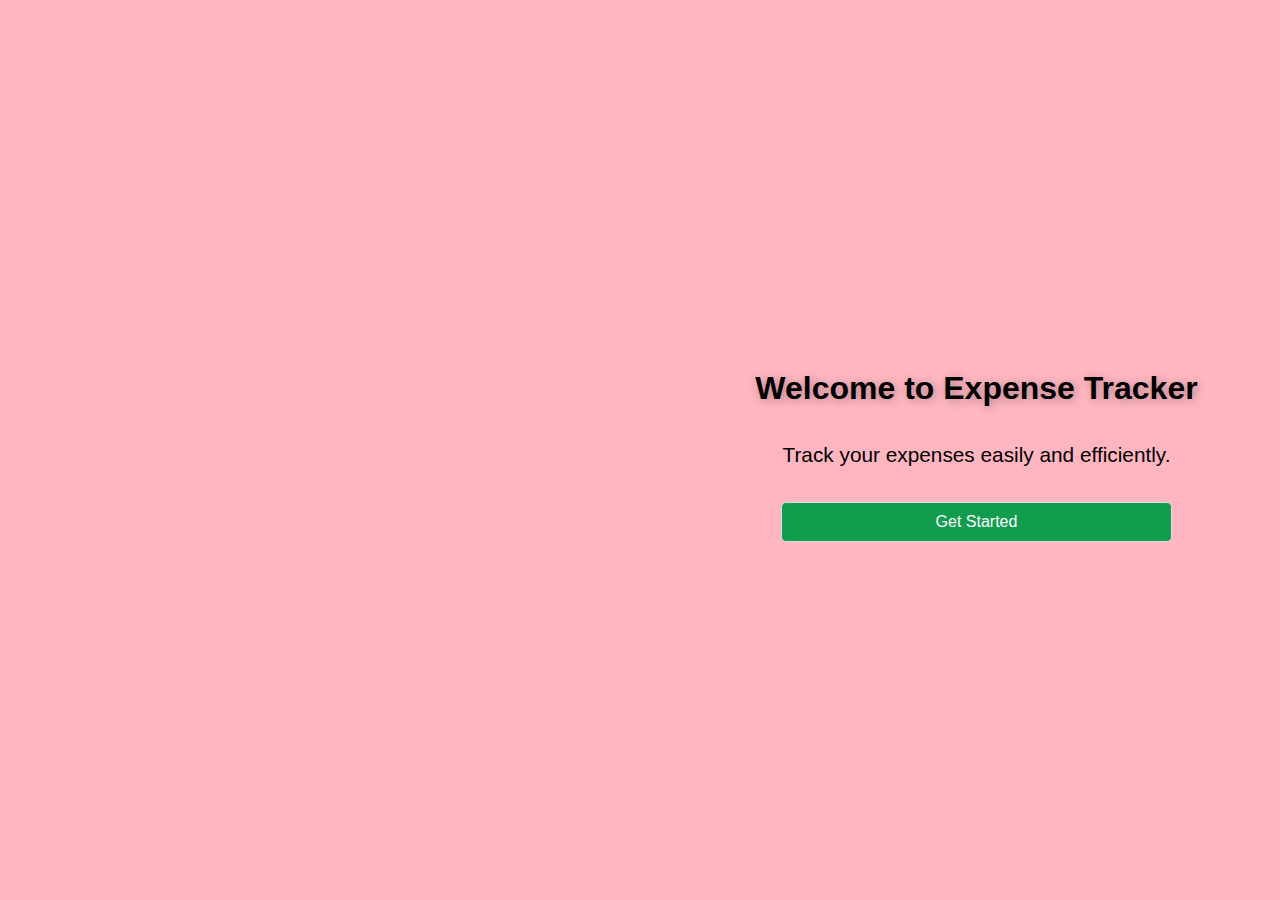
<file: index.html>
<!DOCTYPE html>
<html lang="en">
<head>
    <meta charset="UTF-8">
    <meta name="viewport" content="width=device-width, initial-scale=1.0">
    <title>Welcome - Expense Tracker</title>
    <link rel="stylesheet" href="style.css">
</head>
<body class="intro-page">
    <div class="welcome-container">
        <h1>Welcome to Expense Tracker</h1>
        <p>Track your expenses easily and efficiently.</p>
        <button id="start-btn">Get Started</button>
    </div>
    <script>
        document.getElementById("start-btn").addEventListener("click", function () {
            window.location.href = "expense.html"; 
        });
    </script>
</body>
</html>
</file>
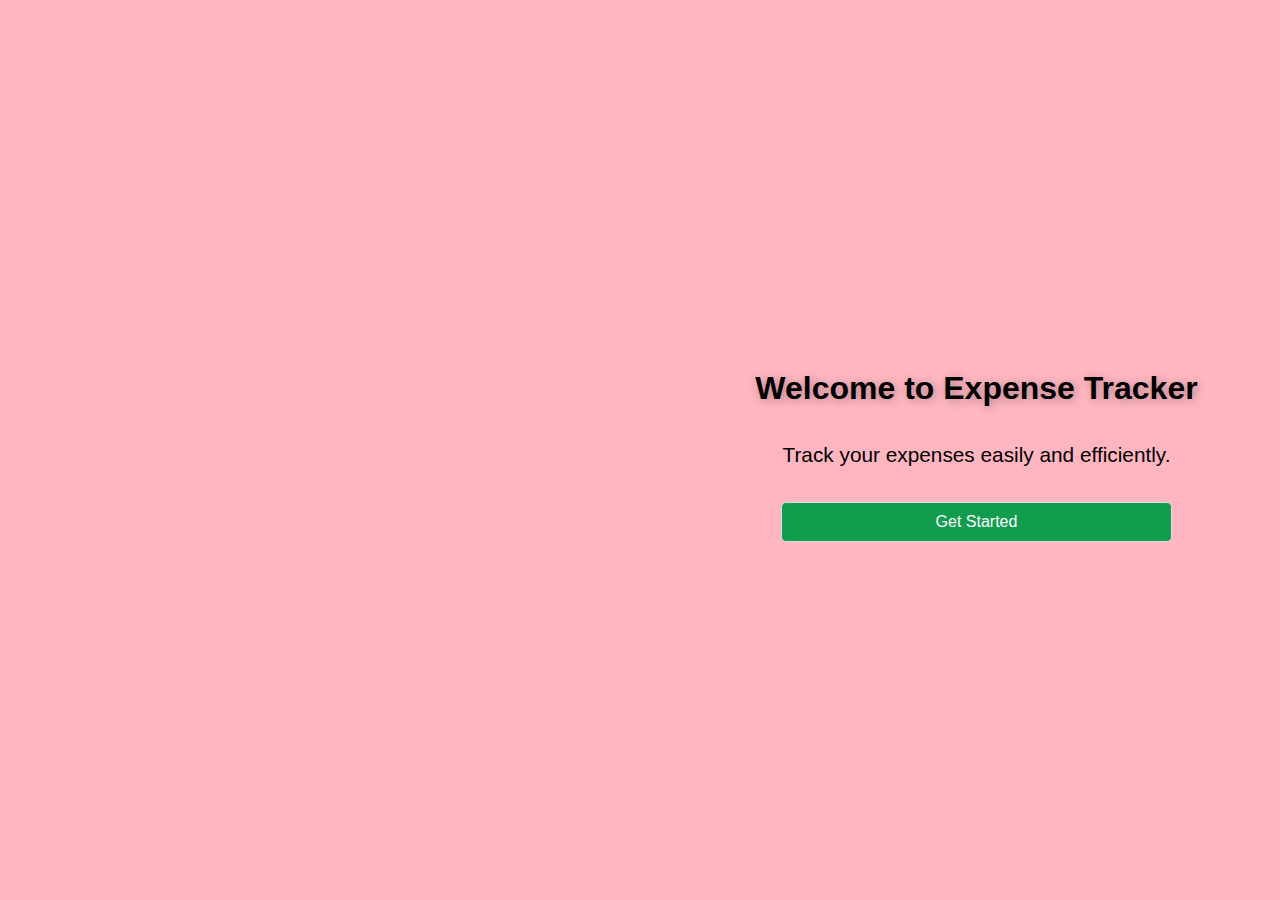
<file: .github/workflows/index.html>
<!DOCTYPE html>
<html lang="en">
<head>
    <meta charset="UTF-8">
    <meta name="viewport" content="width=device-width, initial-scale=1.0">
    <title>Welcome - Expense Tracker</title>
    <link rel="stylesheet" href="style.css">
</head>
<body class="intro-page">

    <div class="welcome-container">
        <h1>Welcome to Expense Tracker</h1>
        <p>Track your expenses easily and efficiently.</p>
        <button id="start-btn">Get Started</button>
    </div>

    <script>
        document.getElementById("start-btn").addEventListener("click", function () {
            window.location.href = "expense.html"; 
        });
    </script>

</body>
</html>
</file>
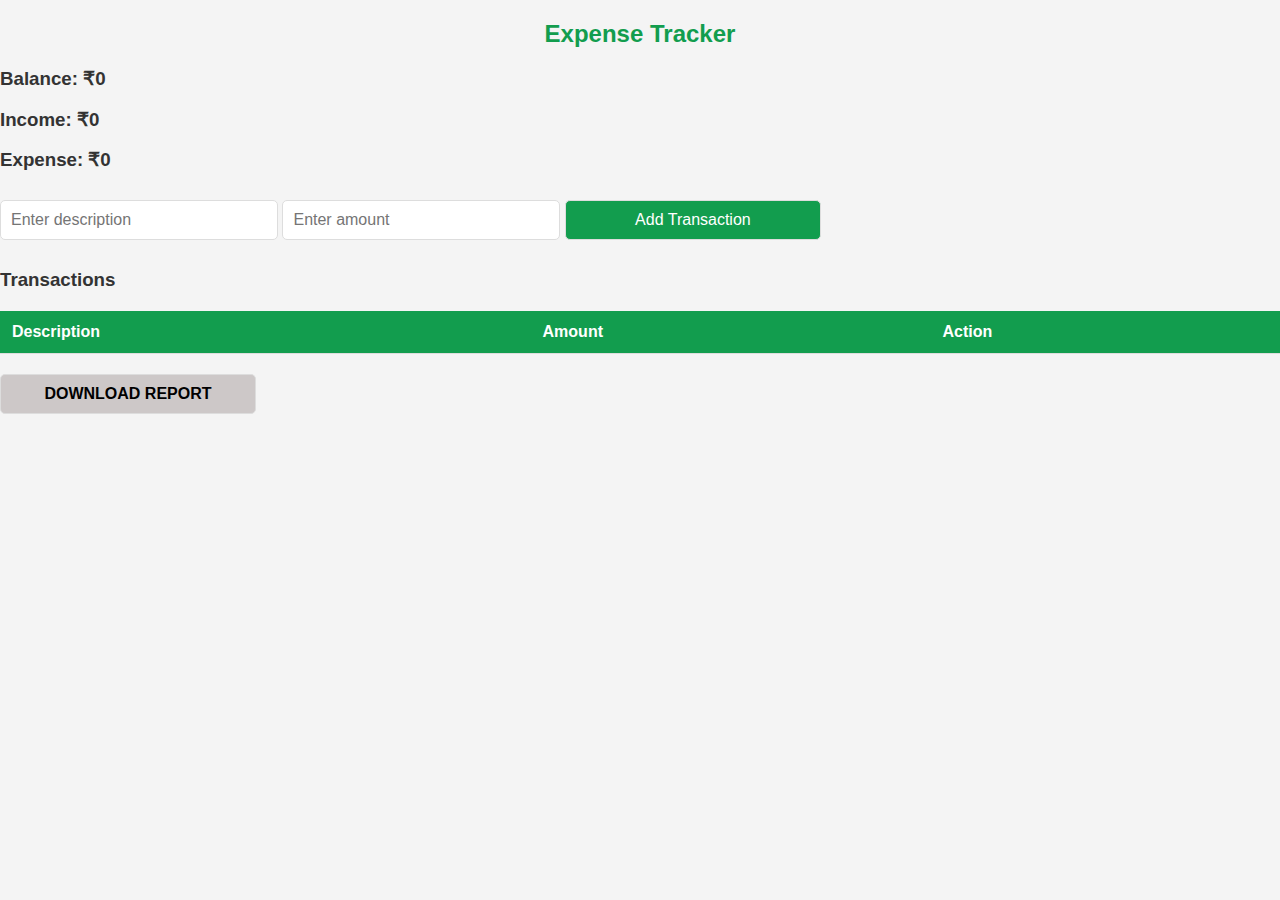
<file: expense.html>
<!DOCTYPE html>
<html lang="en">
<head>
    <meta charset="UTF-8">
    <meta name="viewport" content="width=device-width, initial-scale=1.0">
    <title>Expense Tracker</title>
    <link rel="stylesheet" href="style.css">
</head>
<body>
    <h2>Expense Tracker</h2>
    <div class="summary">
        <h3>Balance: ₹<span id="balance">0</span></h3>
        <h3>Income: ₹<span id="income">0</span></h3>
        <h3>Expense: ₹<span id="expense">0</span></h3>
    </div>
    <form id="transaction-form">
        <input type="text" id="description" placeholder="Enter description" required>
        <input type="number" id="amount" placeholder="Enter amount" required>
        <button type="submit">Add Transaction</button>
    </form>
    <h3>Transactions</h3>
    <table>
        <thead>
            <tr>
                <th>Description</th>
                <th>Amount</th>
                <th>Action</th>
            </tr>
        </thead>
        <tbody id="transaction-list"></tbody>
    </table>
    <button id="download-btn" class="download-btn">Download Report</button>
    <script src="script.js"></script>
</body>
</html>
</file>
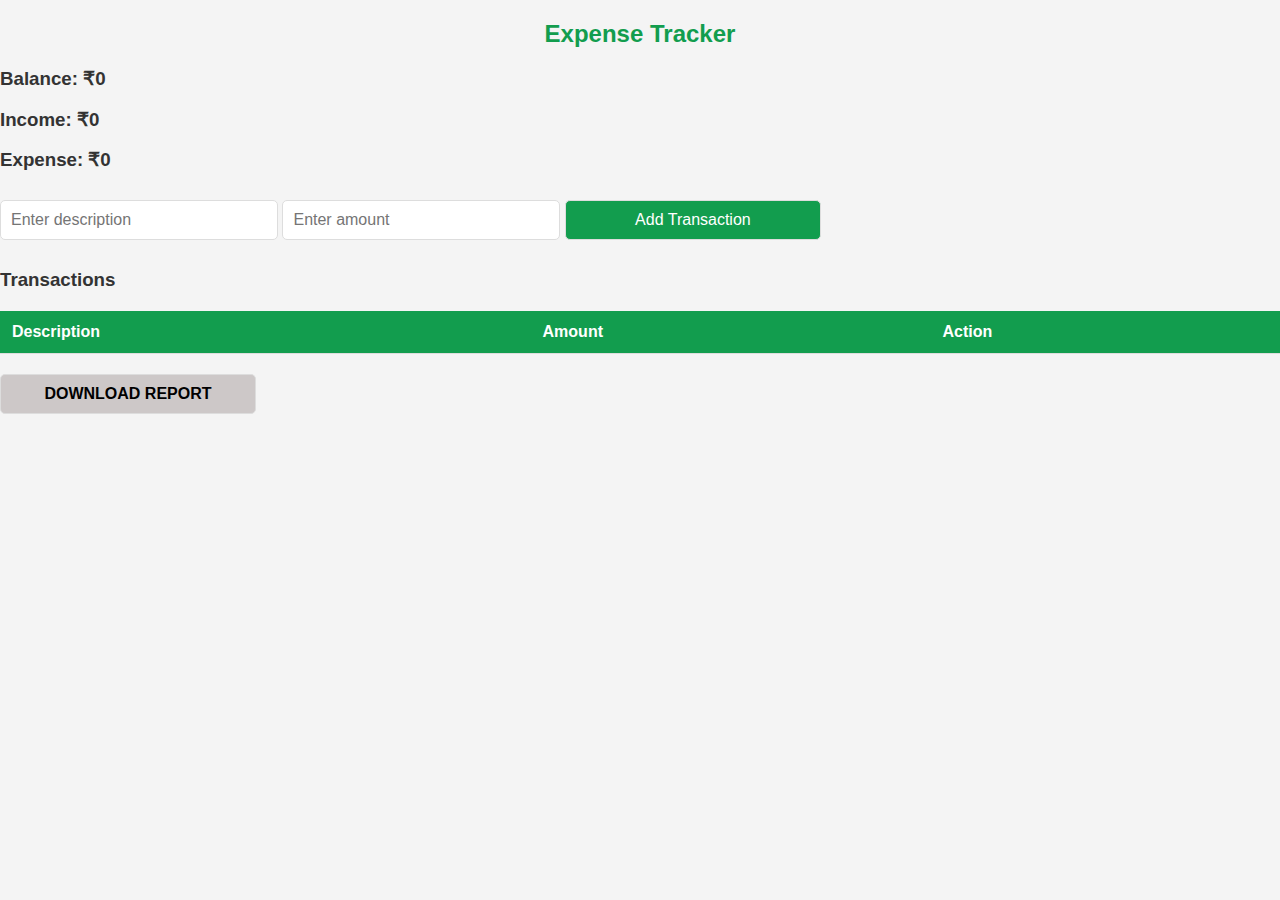
<file: tracker.html>
<!DOCTYPE html>
<html lang="en">
<head>
    <meta charset="UTF-8">
    <meta name="viewport" content="width=device-width, initial-scale=1.0">
    <title>Expense Tracker</title>
    <link rel="stylesheet" href="style.css">
</head>
<body>

    <h2>Expense Tracker</h2>
    <div class="summary">
        <h3>Balance: ₹<span id="balance">0</span></h3>
        <h3>Income: ₹<span id="income">0</span></h3>
        <h3>Expense: ₹<span id="expense">0</span></h3>
    </div>

    <form id="transaction-form">
        <input type="text" id="description" placeholder="Enter description" required>
        <input type="number" id="amount" placeholder="Enter amount" required>
        <button type="submit">Add Transaction</button>
    </form>

    <h3>Transactions</h3>
    <table>
        <thead>
            <tr>
                <th>Description</th>
                <th>Amount</th>
                <th>Action</th>
            </tr>
        </thead>
        <tbody id="transaction-list"></tbody>
    </table>

    <!-- Download Button -->
    <button id="download-btn" class="download-btn">Download Report</button>

    <script src="script.js"></script>
</body>
</html>
</file>
<file: style.css>
body{
    font-family: 'Poppins', sans-serif;
    margin: 0;
    padding: 0;
    background: #f4f4f4;
    color: #333;
}
.intro-page{
    height:100vh;
    overflow: hidden;
}
.welcome-container {
    text-align: center;
    background: lightpink;
    color: black;
    height: 100vh;
    width: 217vh;
    display: flex;
    flex-direction: column;
    justify-content: center;
    align-items: center;
}

h1 {
    font-size: 2rem;
    margin-bottom: 10PX;
    margin-bottom: 15px;
    font-weight: bold;
    text-shadow: 2px 2px 10px rgba(0, 0, 0, 0.3);
}
p {
 font-size: 1.3rem;
 margin-bottom: 25px;
}
.get-started {
    background: #ffcc00;
    color: black;
    padding: 15px 35px;
    font-size: 1.5rem;
    border: none;
    cursor: pointer;
    transition: all 0.3s ease;
    border-radius: 8px;
    font-weight: bold;
    margin-left: 70;
}
.get-started:hover {
    background: #ffdb4d;
    transform: scale(1.05);
    box-shadow: 0px 5px 15px rgba(255, 204, 0, 0.5);
}
.tracker-container {
    max-width: 600px;
    margin: 50px auto;
    background: white;
    padding: 20px;
    border-radius: 10px;
    box-shadow: 0px 5px 15px rgba(0, 0, 0, 0.1);
}
h2 {
    text-align: center;
    color: #129d4e;
}
input, button {
    width: 20%;
    padding: 10px;
    margin: 10px 0;
    border-radius: 5px;
    border: 1px solid #ddd;
    font-size: 1rem;
}
button {
    background: #129d4e;;
    color: white;
    cursor: pointer;
    transition: all 0.3s ease;

}
button:hover {
    background:#129d4e;
    transform: scale(1.05);
}
table {
    width: 100%;
    border-collapse: collapse;
    margin-top: 20px;
}
th, td {
    padding: 12px;
    text-align: left;
    border-bottom: 1px solid #ddd;
}
th {
    background:#129d4e;
    color: white;
}
tr:hover {
    background: rgba(76, 175, 80, 0.2);
}
.delete_btn {
    background: #ff4d4d;
    border: none;
    padding: 8px 12px;
    color: white;
    border-radius: 5px;
    cursor: pointer;
    transition: all 0.3s ease;
}
.delete_btn:hover {
    background: #cc0000;
    transform: scale(1.1);
}
.download-btn {
    background: rgb(205, 200, 200);
    color: black;
    font-weight: bold;
    text-transform: uppercase;
    margin-top: 20px;
    transition: all 0.3s ease;
}

.download-btn:hover {
    background:rgb(205, 200, 200);
    transform: scale(1.05);
    box-shadow: 0px 5px 15px rgba(242, 241, 238, 0.5);
}
</file>
<file: .github/workflows/style.css>
/* General Styles */
body{
    font-family: 'Poppins', sans-serif;
    margin: 0;
    padding: 0;
    background: #f4f4f4;
    color: #333;
}

/* First Page Styling */

.intro-page{
    height:100vh;
    overflow: hidden;
}
.welcome-container {
    text-align: center;
    background: lightpink;
    color: black;
    height: 100vh;
    width: 217vh;
    display: flex;
    flex-direction: column;
    justify-content: center;
    align-items: center;
}

h1 {
    font-size: 2rem;
    margin-bottom: 10PX;
    margin-bottom: 15px;
    font-weight: bold;
    text-shadow: 2px 2px 10px rgba(0, 0, 0, 0.3);
}
p {
 font-size: 1.3rem;
 margin-bottom: 25px;
}

.get-started {
    background: #ffcc00;
    color: black;
    padding: 15px 35px;
    font-size: 1.5rem;
    border: none;
    cursor: pointer;
    transition: all 0.3s ease;
    border-radius: 8px;
    font-weight: bold;
    margin-left: 70;
}

.get-started:hover {
    background: #ffdb4d;
    transform: scale(1.05);
    box-shadow: 0px 5px 15px rgba(255, 204, 0, 0.5);
}


/* Second Page Styling */
.tracker-container {
    max-width: 600px;
    margin: 50px auto;
    background: white;
    padding: 20px;
    border-radius: 10px;
    box-shadow: 0px 5px 15px rgba(0, 0, 0, 0.1);
}

h2 {
    text-align: center;
    color: #129d4e;
}

/* Form Styling */
input, button {
    width: 20%;
    padding: 10px;
    margin: 10px 0;
    border-radius: 5px;
    border: 1px solid #ddd;
    font-size: 1rem;
}

button {
    background: #129d4e;;
    color: white;
    cursor: pointer;
    transition: all 0.3s ease;

}

button:hover {
    background:#129d4e;
    transform: scale(1.05);
}

/* Transactions Table */
table {
    width: 100%;
    border-collapse: collapse;
    margin-top: 20px;
}

th, td {
    padding: 12px;
    text-align: left;
    border-bottom: 1px solid #ddd;
}

th {
    background:#129d4e;
    color: white;
}

tr:hover {
    background: rgba(76, 175, 80, 0.2);
}

/* Delete Button */
.delete_btn {
    background: #ff4d4d;
    border: none;
    padding: 8px 12px;
    color: white;
    border-radius: 5px;
    cursor: pointer;
    transition: all 0.3s ease;
}

.delete_btn:hover {
    background: #cc0000;
    transform: scale(1.1);
}

/* Download Button */
.download-btn {
    background: rgb(205, 200, 200);
    color: black;
    font-weight: bold;
    text-transform: uppercase;
    margin-top: 20px;
    transition: all 0.3s ease;
}

.download-btn:hover {
    background:rgb(205, 200, 200);
    transform: scale(1.05);
    box-shadow: 0px 5px 15px rgba(242, 241, 238, 0.5);
}
</file>
